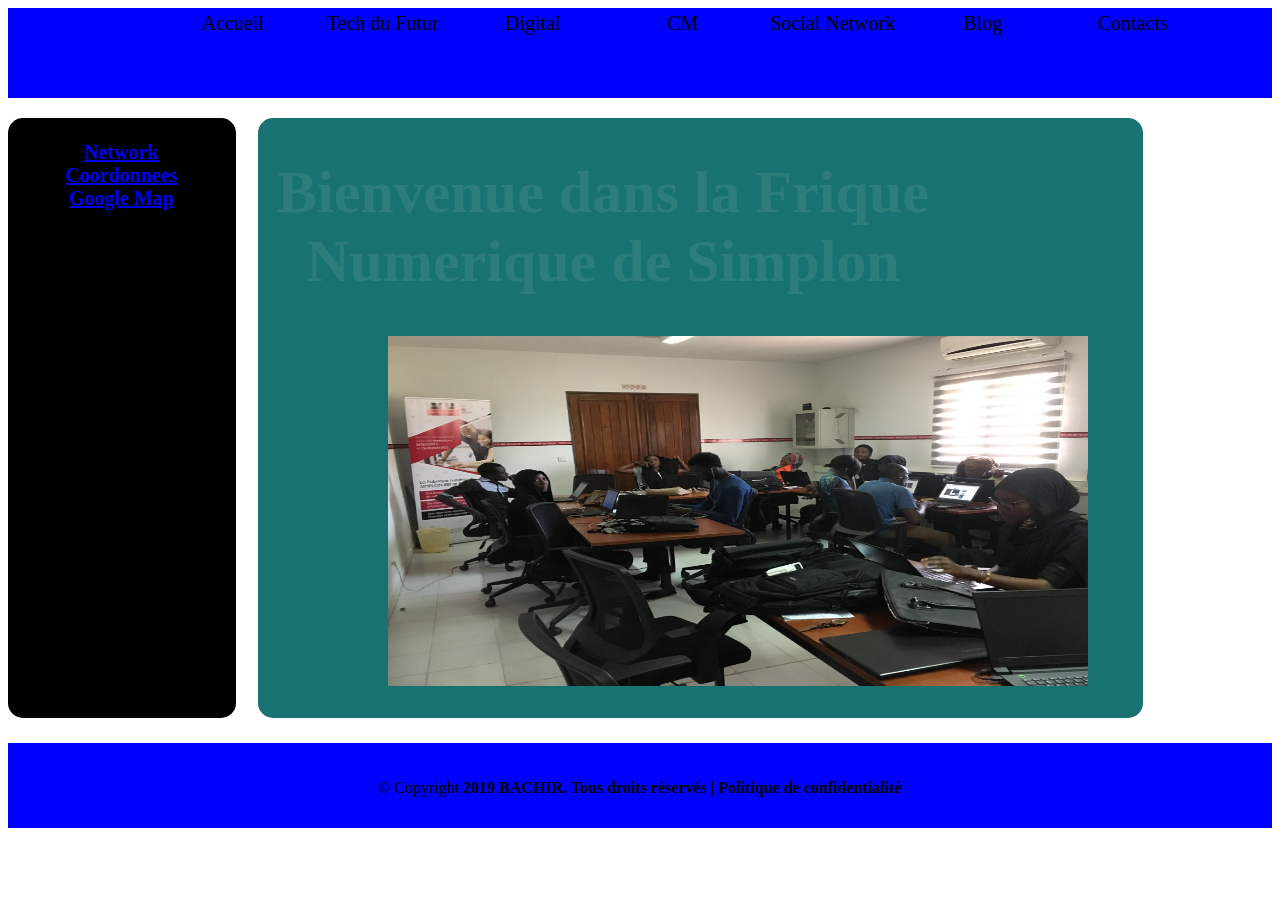
<file: Menu-deroulant-horizontal/index.html>
<!DOCTYPE html>
<html lang="en">

<head>
    <meta charset="UTF-8">
    <meta name="viewport" content="width=device-width, initial-scale=1.0">
    <meta http-equiv="X-UA-Compatible" content="ie=edge">
    <link rel="stylesheet" href="inc/css/style.css">
    <title>Menu Horizontal</title>
</head>

<body>
    <header>
        <div class="menu">

            <ul>
                <li>
                    <a href="#">Accueil</a>
                    <ul>
                        <li><a href="#">Actualites</a></li>
                        <li><a href="#">Tendances</a></li>
                        <li><a href="#">Tech 2.0</a></li>
                    </ul>
                </li>
            </ul>

            <ul>
                <li>
                    <a href="#">Tech du Futur</a>
                    <ul>
                        <li><a href="#">Nénomique</a></li>
                        <li><a href="#">Nanotechnologie</a></li>
                        <li><a href="#">Robotique</a></li>
                        <li><a href="#">Maison connectée</a></li>
                    </ul>
                </li>
            </ul>

            <ul>
                <li>
                    <a href="#">Digital</a>
                    <ul>
                        <li><a href="#">E-commerce</a></li>
                        <li><a href="#">Intelligence Artificielle</a></li>
                        <li><a href="#">StartUps</a></li>
                        <li><a href="#">Transformation digital</a></li>
                    </ul>
                </li>
            </ul>

            <ul>
                <li>
                    <a href="#">CM</a>
                    <ul>
                        <li><a href="#">Community Management</a></li>
                        <li><a href="#">Community Manager</a></li>
                        <li><a href="#">Outils</a></li>
                    </ul>
                </li>
            </ul>

            <ul>
                <li>
                    <a href="#">Social Network</a>
                    <ul>
                        <li><a href="#">Facebook</a></li>
                        <li><a href="#">Twitter</a></li>
                        <li><a href="#">Linkedin</a></li>
                        <li><a href="#">Youtube</a></li>
                    </ul>
                </li>
            </ul>

            <ul>
                <li>
                    <a href="#">Blog</a>
                    <ul>
                        <li><a href="#">Referencement</a></li>
                        <li><a href="#">Blogging</a></li>
                        <li><a href="#">Google Map</a></li>
                    </ul>
                </li>
            </ul>

            <ul>
                <li>
                    <a href="#">Contacts</a>
                    <ul>
                        <li><a href="#">Social Network</a></li>
                        <li><a href="#">Coordonnees</a></li>
                        <li><a href="#">Google Map</a></li>
                    </ul>
                </li>
            </ul>

        </div>
    </header>

    <nav id="nav">
        <br>
        <li><a href="#"><strong>Network</strong></a></li>
        <li><a href="#"><strong>Coordonnees</strong></a></li>
        <li><a href="#"><strong>Google Map</strong></a></li>
    </nav>

    <article>
        <div class="text-container">
            <h1>Bienvenue dans la Frique Numerique de Simplon</h1>
            <img src="inc/img/7.jpg" alt="">
        </div>

        <div class="">

            <h1></h1>
        </div>

    </article>

    <footer>
        <div class="copyright">
            <br><br>&copy; Copyright <strong> 2019 BACHIR. Tous droits réservés   |   Politique de confidentialité </strong>
        </div>

    </footer>
</body>

</html>
</file>
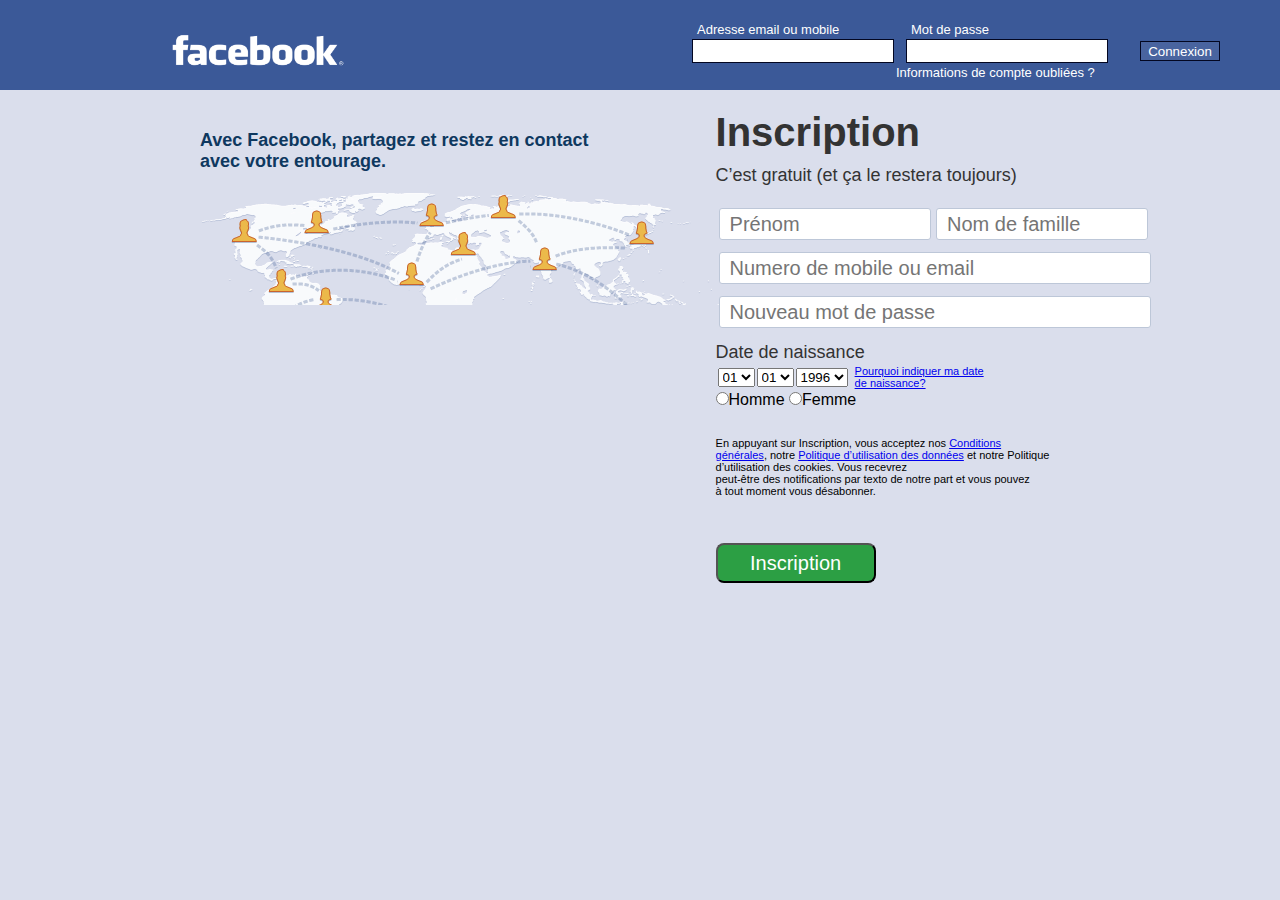
<file: dev-web/Facebook/index.html>
<!DOCTYPE html>
<html lang="fr">

<head>
    <meta charset="UTF-8">
    <title>Ma premiére page facebook</title>
    <link rel="stylesheet" href="style.css">
</head>

<body bgcolor="#DADEEC">
    <div class="body-control">
    </div>
    <div class="header-control">
        <div class="control-align">
            <div class="image-control">
                <img src="mo.png">
                <div class="connexion">
                    <table>
                        <tr>
                            <td>
                                <p>Adresse email ou mobile</p>
                            </td>
                            <td>
                                <p>Mot de passe</p>
                            </td>
                            <tr>
                                <td><input type="text" class="inptxt"></td>
                                <td><input type="passeword" class="inptxt"></td>
                                <td>
                                    <p> <input type="button" class="btn" value="Connexion"></p>
                                </td>
                            </tr>
                        </tr>
                        <td class="info">&nbsp;</td>
                        <td>Informations de compte oubliées ?</td>
                    </table>

                </div>


            </div>

        </div>

    </div>
    <div class="content-control">
        <div class="left">
            <h3>
                <p><strong>Avec Facebook, partagez et restez en contact avec votre entourage.</strong> </p>
            </h3>
            <img src="p.png">
        </div>
        <div class="right">
            <h1>Inscription</h1>
            <p>C’est gratuit (et ça le restera toujours)</p>
            <table>
                <tr>
                    <td><input type="text" placeholder="Prénom" class="ipt"></td>
                    <td><input type="text" placeholder="Nom de famille" class="ipt"></td>
                </tr>
                <tr>
                    <td colspan="2"><input type="text" placeholder="Numero de mobile ou email" class="ipt2"></td>
                </tr>
                <tr>
                    <td colspan="2"><input type="passeword" placeholder="Nouveau mot de passe" class="ipt2"></td>
                </tr>
                <tr>
            </table>
            <td>
                <p>Date de naissance</p>
            </td>
            <div class="date">
                <table>
                    <tr>
                        <td><select name="jour">
                                                                <option value="01">01</option>
                                                                <option value="02">02</option>
                                                                <option value="03">03</option>
                                                                <option value="04">04</option>
                                                                <option value="05">05</option>
                                                                <option value="06">06</option>
                                                                <option value="07">07</option>
                                                                <option value="08">08</option>
                                                                <option value="09">09</option>
                                                                <option value="10">10</option>
                                                                <option value="11">11</option>
                                                                <option value="12">12</option>
                                                                <option value="13">13</option>
                                                                <option value="14">14</option>
                                                                <option value="15">15</option>
                                                                <option value="16">16</option>
                                                                <option value="17">17</option>
                                                                <option value="18">18</option>
                                                                <option value="19">19</option>
                                                                <option value="20">20</option>
                                                                <option value="21">21</option>
                                                                <option value="22">22</option>
                                                                <option value="23">23</option>
                                                                <option value="24">24</option>
                                                                <option value="25">25</option>
                                                                <option value="26">26</option>
                                                                <option value="27">27</option>
                                                                <option value="28">28</option>
                                                                <option value="29">29</option>
                                                                <option value="30">30</option>
                                                                <option value="31">31</option>
                                                            </select></td>
                        <td><select name="Mois">
                                                                <option value="01">01</option>
                                                                <option value="02">02</option>
                                                                <option value="03">03</option>
                                                                <option value="04">04</option>
                                                                <option value="05">05</option>
                                                                <option value="06">06</option>
                                                                <option value="07">07</option>
                                                                <option value="08">08</option>
                                                                <option value="09">09</option>
                                                                <option value="10">10</option>
                                                                <option value="11">11</option>
                                                                <option value="12">12</option>
                                                            </select></td>
                        <td><select name="Année">
                                                                <option value="1996">1996</option>
                                                                <option value="1997">1997</option>
                                                                <option value="1998">1998</option>
                                                                <option value="1999">1999</option>
                                                                <option value="2000">2000</option>
                                                                <option value="2010">2010</option>
                                                                <option value="2011">2011</option>
                                                                <option value="2012">2012</option>
                                                                <option value="2013">2013</option>
                                                                <option value="2014">2014</option>
                                                                <option value="2015">2015</option>
                                                                <option value="2016">2016</option>
                                                                <option value="2017">2017</option>
                                                                <option value="2018">2018</option>
                                                                <option value="2019">2019</option>
                                                            </select></td>
                        <td class="info2">&nbsp;</td>
                        <td><a href="#"> Pourquoi indiquer ma date <br> de naissance?</a></td>
                    </tr>
                </table>
                <div class="radio">
                    <tr>
                        <td><input type="radio" name="genre">Homme</td>
                        <td><input type="radio" name="genre">Femme</td>
                    </tr>
                    <div class="condition">
                        <tr>
                            <br>
                            <td>
                                <p>En appuyant sur Inscription, vous acceptez nos <a href="#"> Conditions <br> générales</a>, notre <a href="#"> Politique d’utilisation des données</a> et notre Politique <br> d’utilisation des cookies. Vous recevrez <br>                                    peut-être des notifications par texto de notre part et vous pouvez <br> à tout moment vous désabonner.</p>
                            </td>
                        </tr>
                        <tr>
                            <br>
                            <br>
                            <td>
                                <p><strong><input type="button" class="btn2" value= "Inscription" ></strong></p>
                            </td>
                        </tr>
                        </tr>



</body>

</html>
</file>
<file: Menu-deroulant-horizontal/inc/css/style.css>
.menu ul {
    margin: 0;
    padding: 0;
    line-height: 30px;
}

.menu {
    width: 100%;
    margin-left: 150px;
}

.menu li {
    list-style: none;
    float: left;
    position: relative;
    background-color: blue;
}

.menu ul li a {
    color: black;
    text-decoration: none;
    width: 150px;
    height: 30px;
    display: block;
    text-align: center;
    font-size: 20px;
}

.menu ul ul {
    position: absolute;
    top: 30px;
    visibility: hidden;
}

.menu ul li:hover ul {
    visibility: visible;
}

.menu li:hover {
    background-color: grey;
    margin: auto;
}

.menuul li ul a:hover {
    color: #FFF;
    background-color: blue;
}

.text-container {
    width: 400px;
    height: 600px;
    text-align: center;
}

h1 {
    text-align: center;
    float: right;
}

header {
    background-color: blue;
    width: 100%;
    height: 90px;
}

nav {
    width: 18%;
    height: 600px;
    display: block;
    border-radius: 15px;
    background-color: #000;
    margin-top: 5px;
    text-decoration: none;
    text-align: center;
    margin-top: 25px;
}

article {
    text-align: center;
    width: 70%;
    left: 250px;
    border-radius: 15px;
    margin-top: -600px;
    position: relative;
    background-color: rgb(25, 114, 114);
    margin-bottom: 25px
}

footer {
    width: 100%;
    height: 85px;
    background-color: blue;
    top: -20px;
}

.copyright {
    text-align: center;
}

#nav {
    font-size: 20px;
    text-decoration: none;
    display: block;
    color: #FFF;
    margin-top: 20px;
}

.text-container h1 {
    font-size: 60px;
    margin-right: -290px;
    color: rgb(225, 225, 225, .1);
}

.text-container {
    text-align: center;
}

img {
    width: 700px;
    height: 350px;
    float: right;
    margin-right: -430px;
    margin-bottom: 75px;
}
</file>
<file: dev-web/Facebook/style.css>
*
{
    padding: 0%;
    margin: 0%;
}
.header-control 

{
   
    background-color:#3B5998;
    width: 100%;
    height: 90px;

}
.control-align
{
    width: 980px;
    height: 300px;
    margin-left: auto;
    margin-right: auto;
}
.image-control
{
    float: left;
}
.image-control img
{
    height: 70px;
    width: 210px;
    margin-top: 15px;
    margin-right: 280px;
}
.connexion
{
    width: 200px;
    height: 60px;
    float: right;
    font-family: Arial;
    font-size: 13px;
    color: white;
    margin-left: 40px;
    margin-top: 20px;
    
}
.connexion p
{
    margin-left: 15px;
    margin-top: 0px;
    margin-bottom: 0px;
    
}
.inptxt
{
    margin-left: 10px;
    border: none;
    height: 22px;
    width: 200px;
    font-family: Arial;
    font-size: 13px;
    border: 0.5px solid #030721;  

}
.btn
{
    background-color: #49649F;
    color: white;
    font-family: Arial; font-style: unset;
    margin-left: 15px;
    border: none;
    border: 0.1px solid#030721;
    border-radius: 0.5px;
    width: 80px;
    height: 20px;
    
}
.info
{
    margin-left: 10px;
    font-family: Arial;
    font-size: 12px ;
}  
.left
{
    float: left;
    margin-top: 25px;
    width: 400px;
    font-family: Arial;
    color: #0E385F;
    margin-left: 200px;
}
.left h3
{
    font-size: 18px;
    margin-bottom: 15px;
    margin-top: 15px; 
}
.right
{
   
    float: right;
    font-family: Arial;
    color: #333333;
    margin-top: 20px;
    
    
}
.right h1
{
    font-size: 40px;
    margin-right: 360px;
}
.right p
{
    font-size: 18px;
    margin-top: 10px;
}
.ipt
{
    margin-top: 20px;
    margin-left: 01px;
    border-radius: 03px;
    border: none;
    border: 1px solid #BDC7D8;
    height: 30px;
    width: 200px;
    padding-left: 10px;
    font-size: 20px
}
.ipt2
{
    margin-top: 10px;
    margin-left: 01px;
    border-radius: 03px;
    border: none;
    border: 1px solid #BDC7D8;
    height: 30px;
    width: 420px;
    padding-left: 10px;
    font-size: 20px
}
 .date
 {
    
     font-family: Arial;
     color: black;
     font-size:11px;
     
 }
 
.radio
{
    font-size: 16px;
    font-family: Arial;
    
}
.condition p
{
    font-size: 11px;
    font-family: Arial;
}
.btn2
{
    background-color: #2C9F44;
    color: white;
    font-family: Arial; 
    font-size: 20px;
    width: 160px;
    height: 40px;
    border-radius: 08px;
}
.fin p
{
    margin-top: 20px;
    margin-bottom: 10px;
    font-size: 14px;
    font-family: Arial;
    color: #333333
}
</file>
